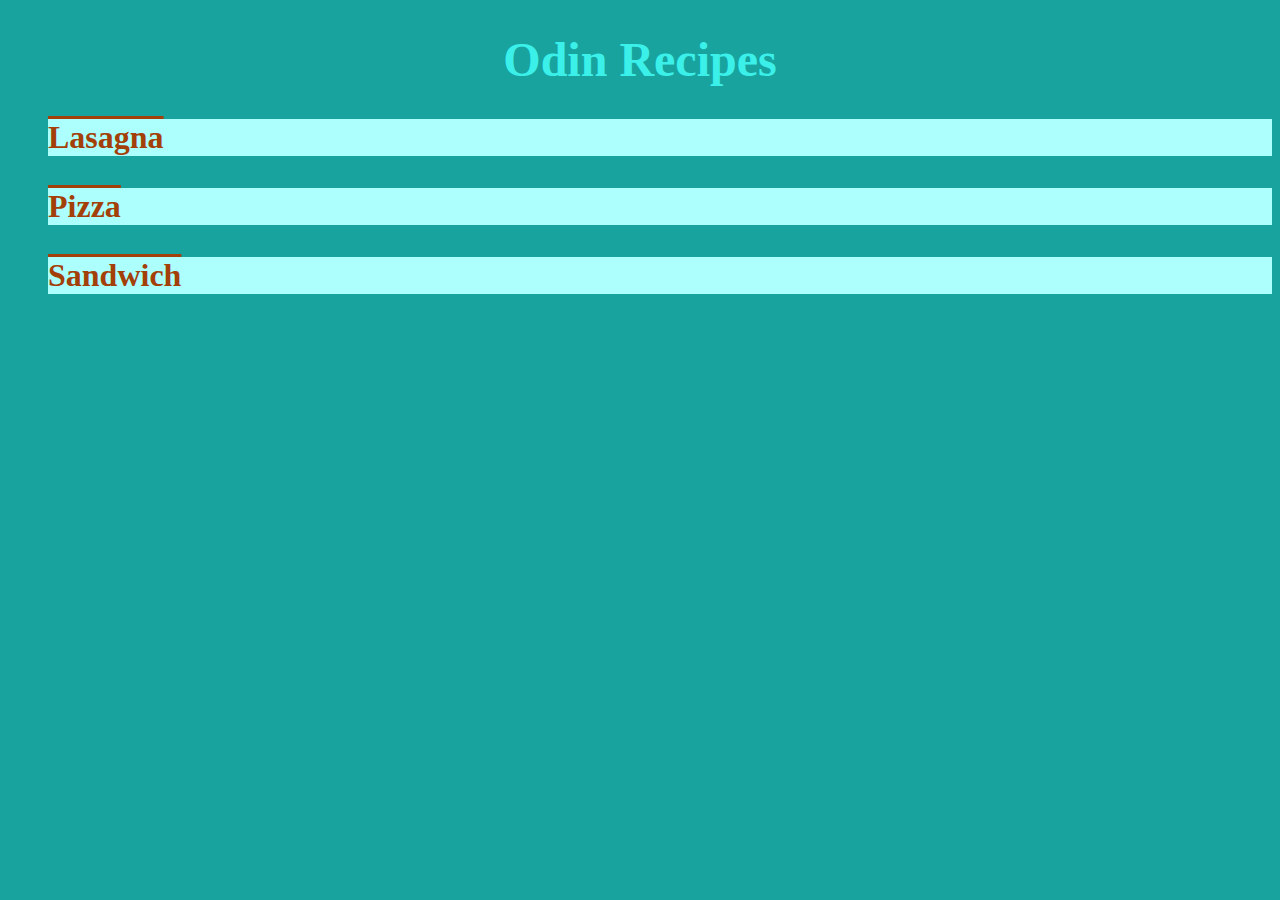
<file: index.html>
<!DOCTYPE html>
<html lang="en">
<head>
    <meta charset="UTF-8">
    <meta name="viewport" content="width=device-width, initial-scale=1.0">
    <link rel="stylesheet" href="style.css">
    <title>Odin Recipes</title>
</head>
<body>
    <h1 class="title-recipes">Odin Recipes</h1>
    <ul class = "recipes">
        <a class="hypertext" href="recipes/lasagne.html" target="_parent"> <li class="food"><h3>Lasagna</h3></li></a>
        <a class="hypertext" href="recipes/pizza.html" target="_parent"><li class="food"><h3>Pizza</h3></li></a>
        <a class="hypertext" href="recipes/pizza.html" target="_parent"><li class="food"><h3>Sandwich</h3></li></a>
    </ul>
</body>
</html>
</file>
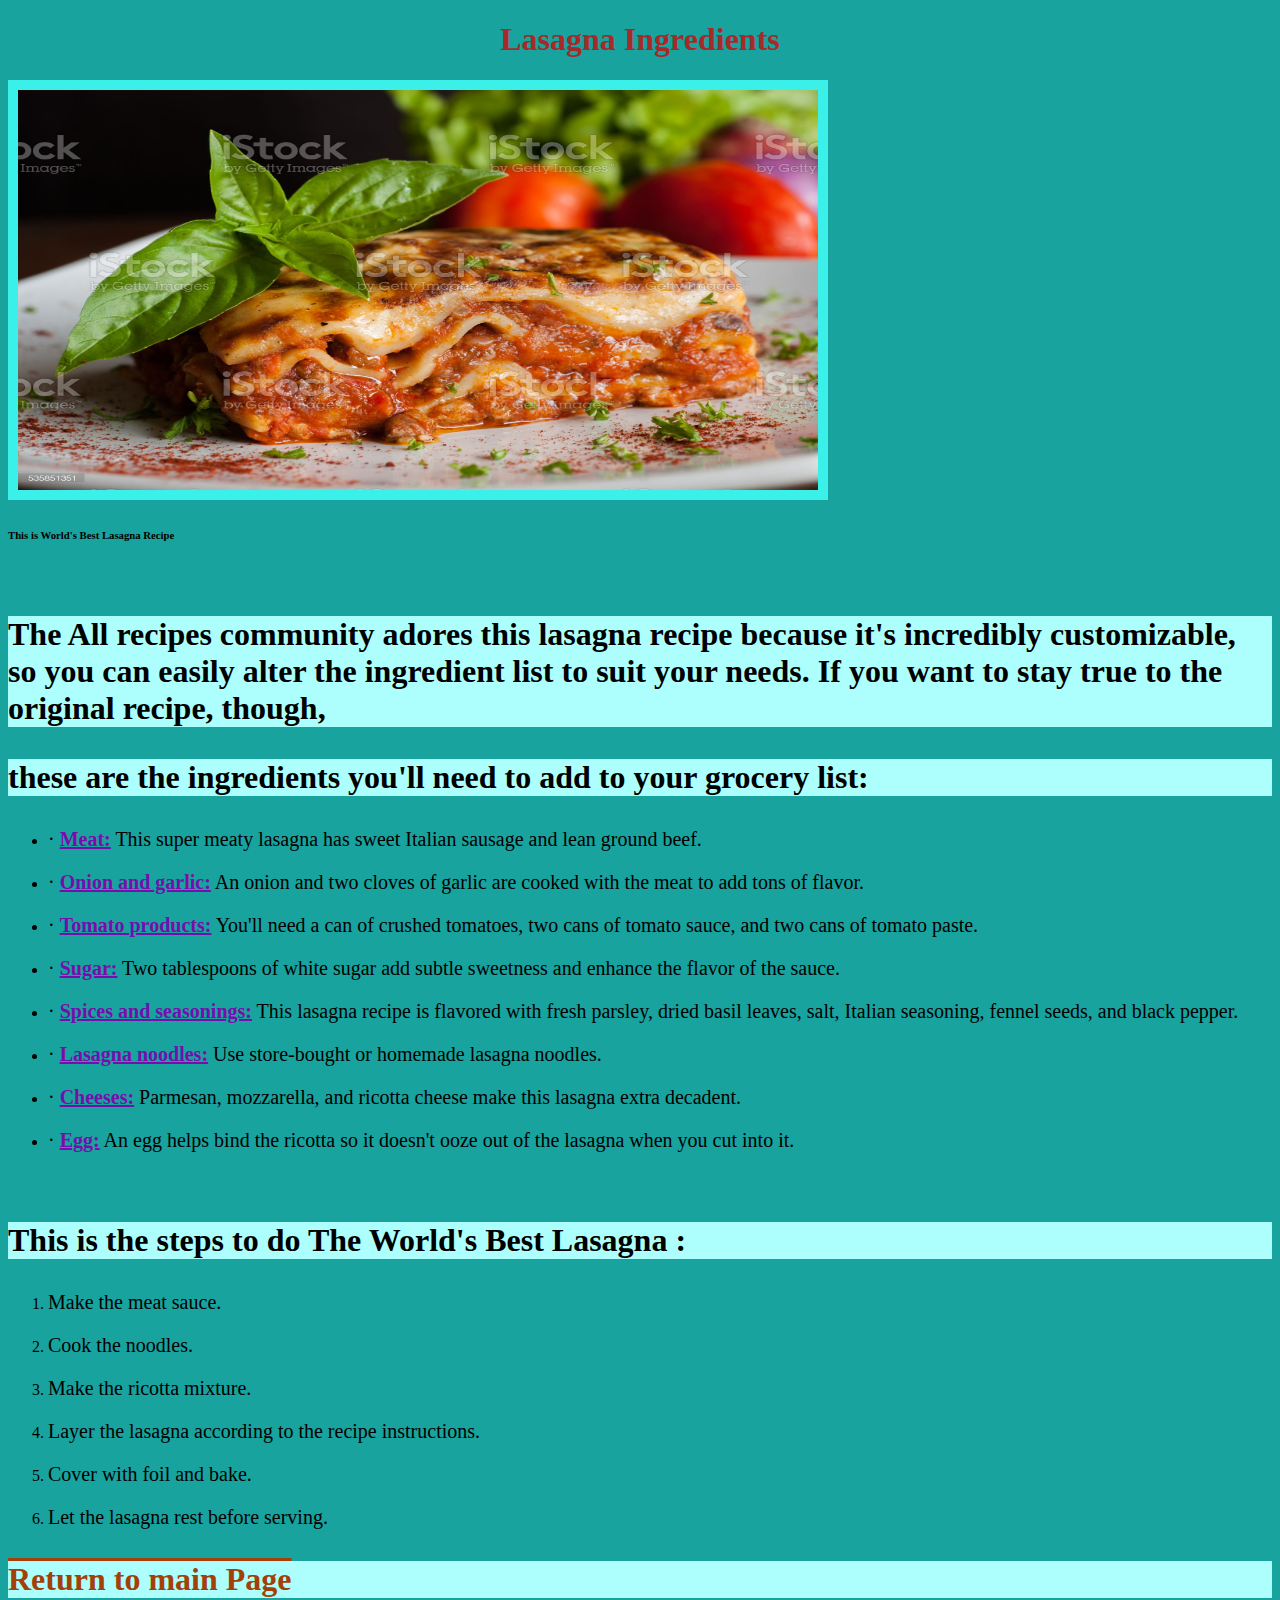
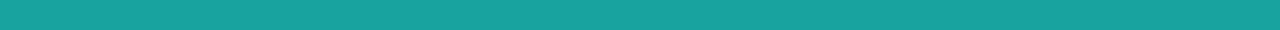
<file: recipes/lasagne.html>
<!DOCTYPE html>
<html lang="en">
<head>
    <meta charset="UTF-8">
    <link rel="stylesheet" href="../style.css">
    <meta name="viewport" content="width=device-width, initial-scale=1.0">
    <title >Lasagna Ingredients</title>
</head>
<body>
    <h1 class ="recipe-name">Lasagna Ingredients</h1>
    <img src="../recipes/lasagne.jpg" width="800" height="400" alt="Delicious Lasagna Image">
    <h6>This is World's Best Lasagna Recipe</h6>
    <br>
    <h3>The All recipes community adores this lasagna recipe because it's incredibly customizable, 
        so you can easily alter the ingredient list to suit your needs. If you want to stay true to the original recipe, though, 
        <h3>these are the ingredients you'll need to add to your grocery list:</h3>
    </h3>
    <ul>
        <li><p>· <strong>Meat:</strong>  This super meaty lasagna has sweet Italian sausage and lean ground beef.</p></li>
        <li><p>· <strong>Onion and garlic:</strong> An onion and two cloves of garlic are cooked with the meat to add tons of flavor.</p></li>
        <li><p>· <strong>Tomato products:</strong> You'll need a can of crushed tomatoes, two cans of tomato sauce, and two cans of tomato paste.</p></li>
        <li><p>· <strong>Sugar:</strong> Two tablespoons of white sugar add subtle sweetness and enhance the flavor of the sauce.</p></li>
        <li><p>· <strong>Spices and seasonings:</strong> This lasagna recipe is flavored with fresh parsley, dried basil leaves, salt, Italian seasoning, fennel seeds, and black pepper.</p></li>
        <li><p>· <strong>Lasagna noodles:</strong> Use store-bought or homemade lasagna noodles.</p></li>
        <li><p>· <strong>Cheeses:</strong> Parmesan, mozzarella, and ricotta cheese make this lasagna extra decadent.</p></li>
        <li><p>· <strong>Egg:</strong> An egg helps bind the ricotta so it doesn't ooze out of the lasagna when you cut into it.</p></li>
    </ul> 
<br>
<h3>This is the steps to do The World's Best Lasagna :</h3>
    <ol>
        <li><p>Make the meat sauce.</p></li>
        <li><p>Cook the noodles.</p></li>
        <li><p>Make the ricotta mixture.</p></li>
        <li><p>Layer the lasagna according to the recipe instructions.</p></li>
        <li><p>Cover with foil and bake.</p></li>
        <li><p>Let the lasagna rest before serving.</p></li>
    </ol>
<a href="../index.html"><h3>Return to main Page</h3></a>
</body>
</html>
</file>
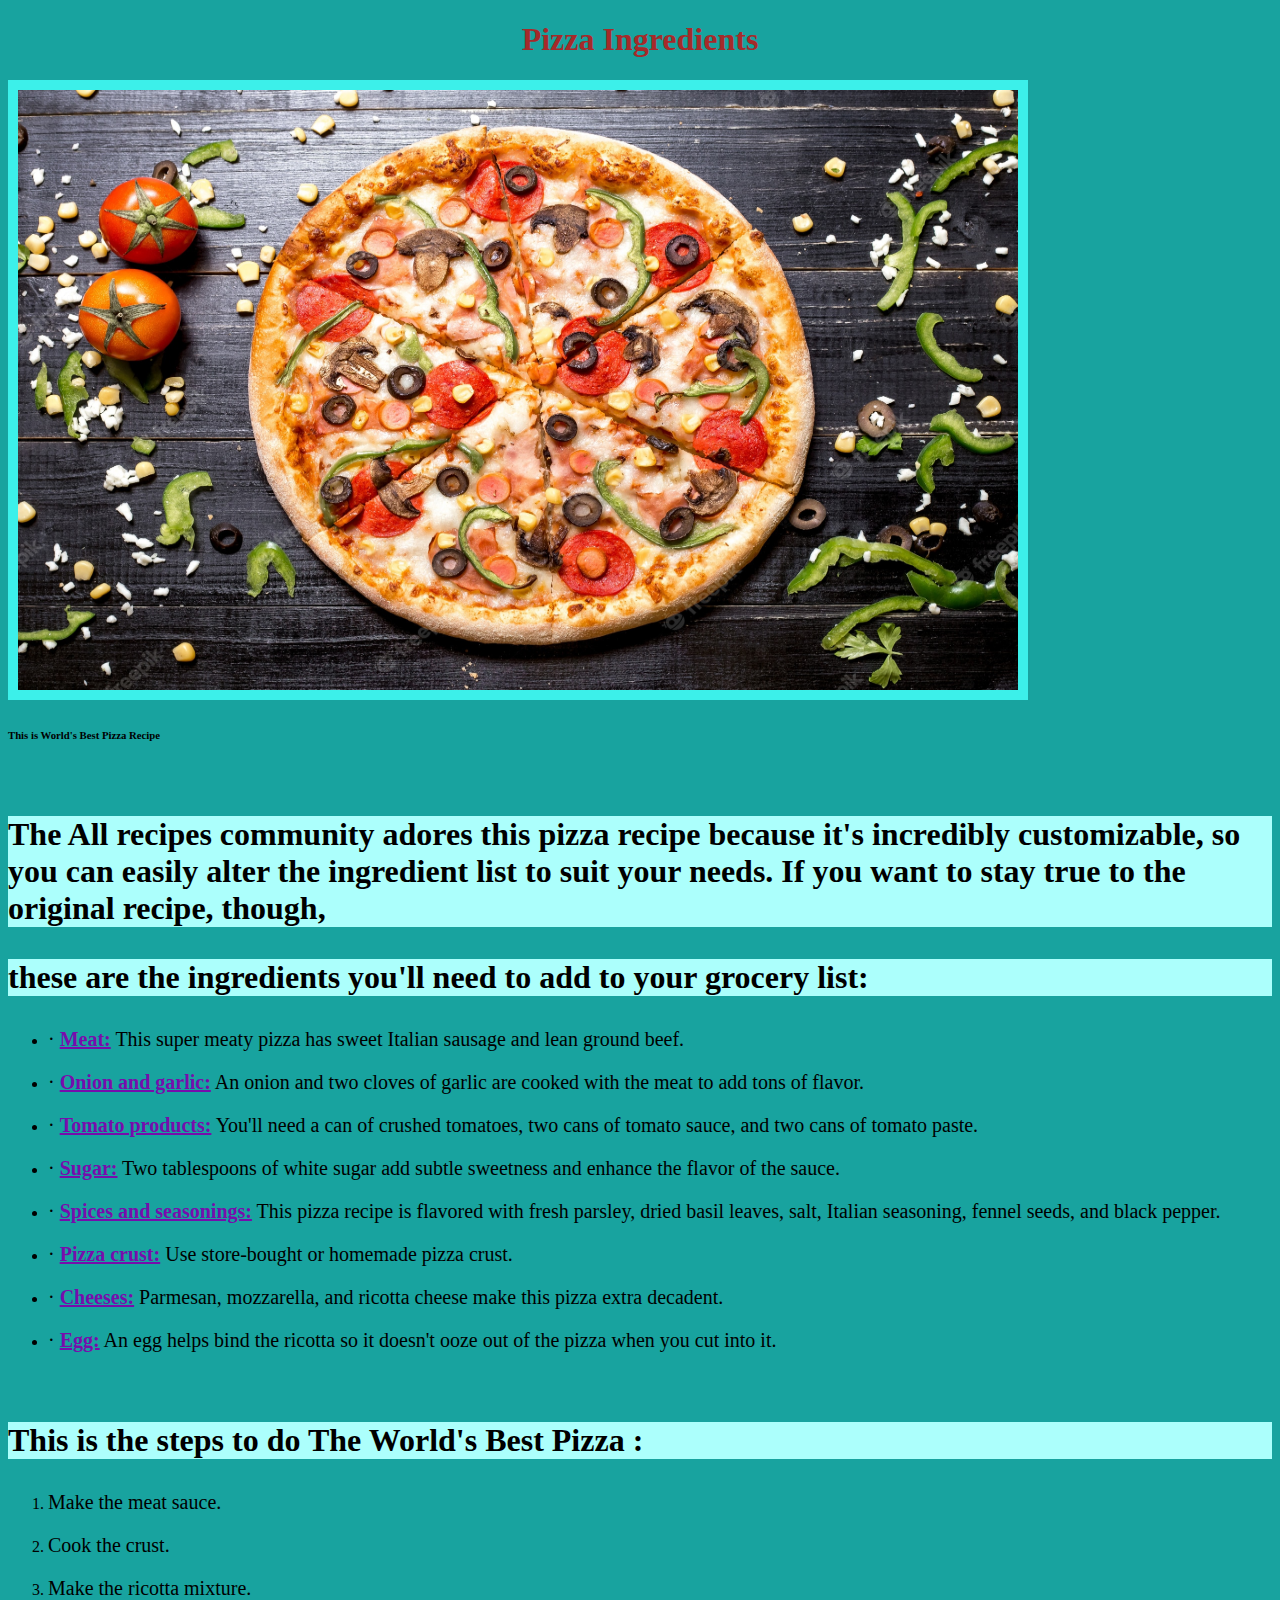
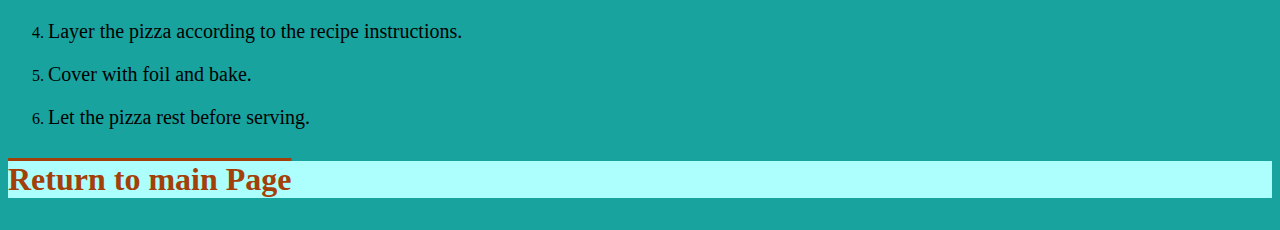
<file: recipes/pizza.html>
<!DOCTYPE html>
<html lang="en">
<head>
    <meta charset="UTF-8">
    <link rel="stylesheet" href="../style.css">
    <meta name="viewport" content="width=device-width, initial-scale=1.0">
    <title>Pizza Ingredients</title>
</head>
<body>
    <h1 class ="recipe-name">Pizza Ingredients</h1>
    <img src="../recipes/pizza.jpg" width="1000" height="600" alt="Delicious Pizza Image">
    <h6>This is World's Best Pizza Recipe</h6>
    <br>
    <h3>The All recipes community adores this pizza recipe because it's incredibly customizable, 
        so you can easily alter the ingredient list to suit your needs. If you want to stay true to the original recipe, though, 
        <h3>these are the ingredients you'll need to add to your grocery list:</h3>
    </h3>
    <ul>
        <li><p>· <strong>Meat:</strong>  This super meaty pizza has sweet Italian sausage and lean ground beef.</p></li>
        <li><p>· <strong>Onion and garlic:</strong> An onion and two cloves of garlic are cooked with the meat to add tons of flavor.</p></li>
        <li><p>· <strong>Tomato products:</strong> You'll need a can of crushed tomatoes, two cans of tomato sauce, and two cans of tomato paste.</p></li>
        <li><p>· <strong>Sugar:</strong> Two tablespoons of white sugar add subtle sweetness and enhance the flavor of the sauce.</p></li>
        <li><p>· <strong>Spices and seasonings:</strong> This pizza recipe is flavored with fresh parsley, dried basil leaves, salt, Italian seasoning, fennel seeds, and black pepper.</p></li>
        <li><p>· <strong>Pizza crust:</strong> Use store-bought or homemade pizza crust.</p></li>
        <li><p>· <strong>Cheeses:</strong> Parmesan, mozzarella, and ricotta cheese make this pizza extra decadent.</p></li>
        <li><p>· <strong>Egg:</strong> An egg helps bind the ricotta so it doesn't ooze out of the pizza when you cut into it.</p></li>
    </ul> 
<br>
<h3>This is the steps to do The World's Best Pizza :</h3>
    <ol>
        <li><p>Make the meat sauce.</p></li>
        <li><p>Cook the crust.</p></li>
        <li><p>Make the ricotta mixture.</p></li>
        <li><p>Layer the pizza according to the recipe instructions.</p></li>
        <li><p>Cover with foil and bake.</p></li>
        <li><p>Let the pizza rest before serving.</p></li>
    </ol>
<a href="../index.html"><h3>Return to main Page</h3></a>
</body>
</html>
</file>
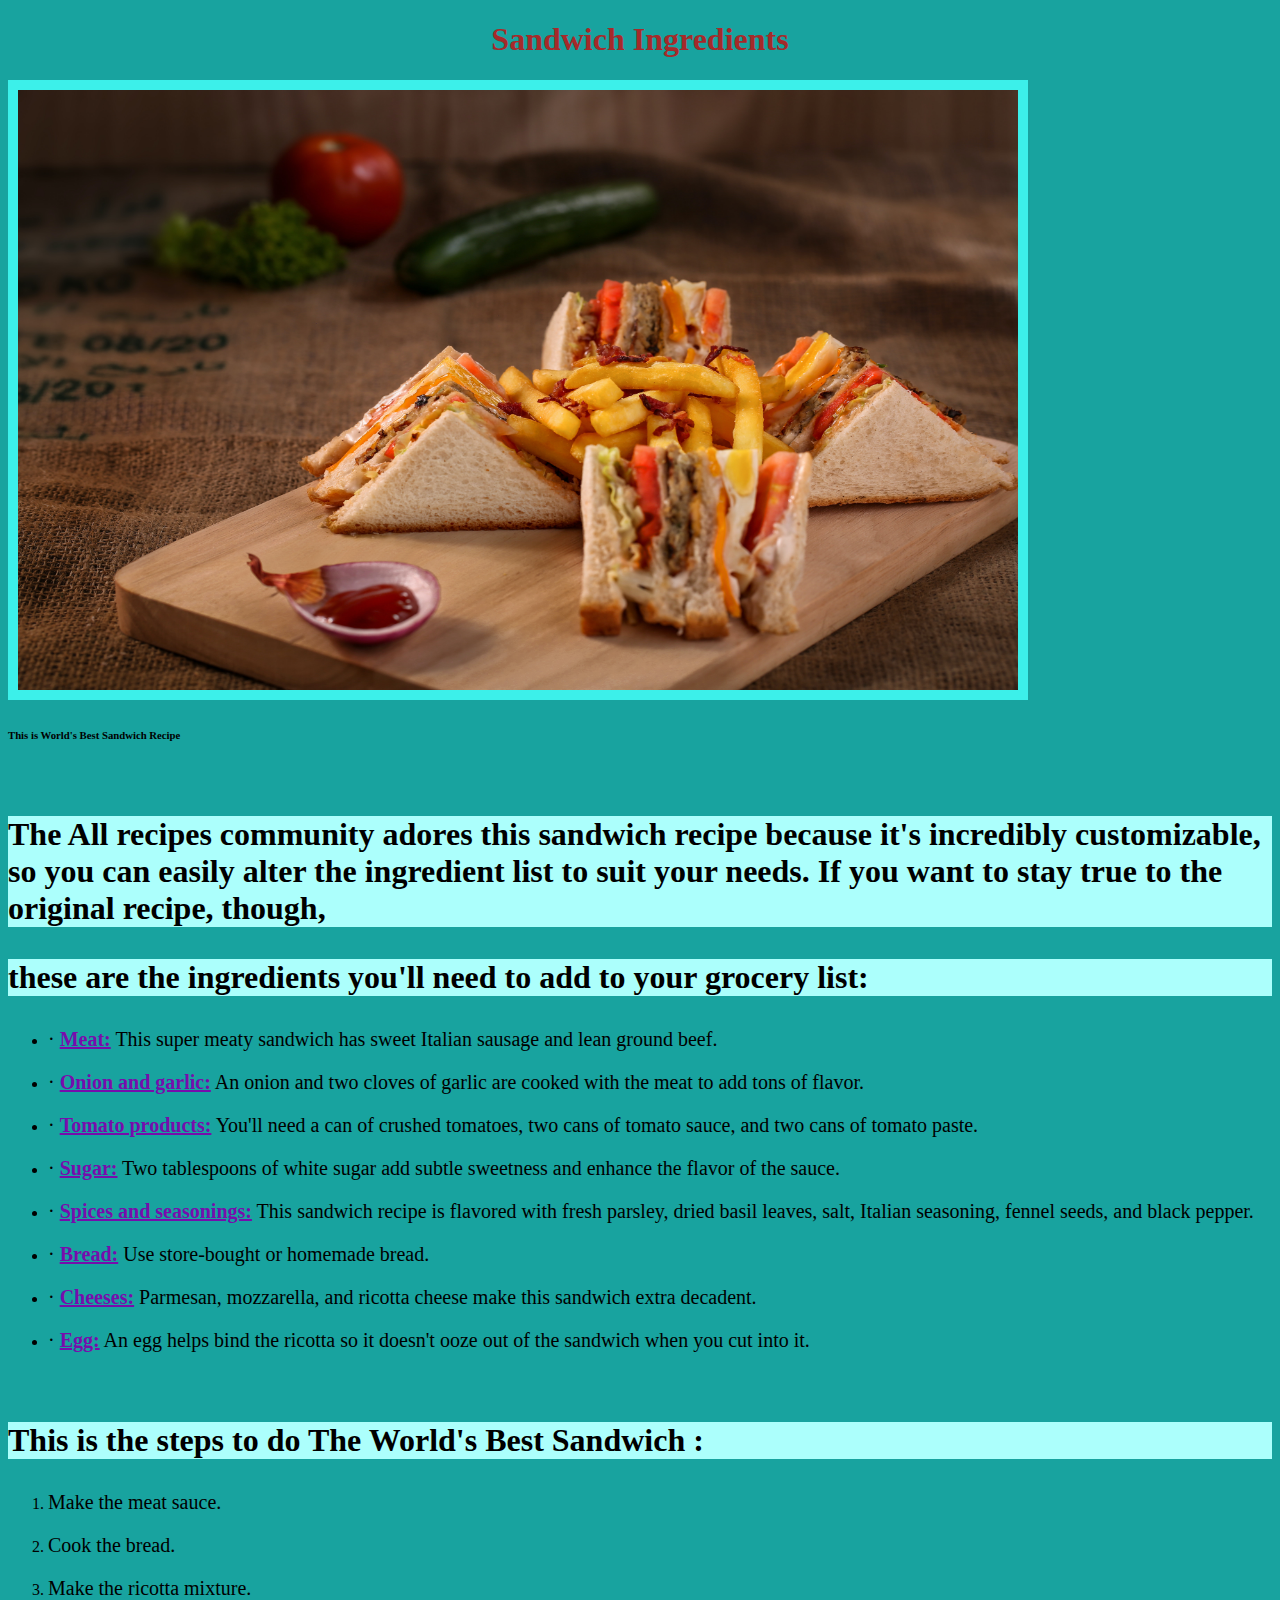
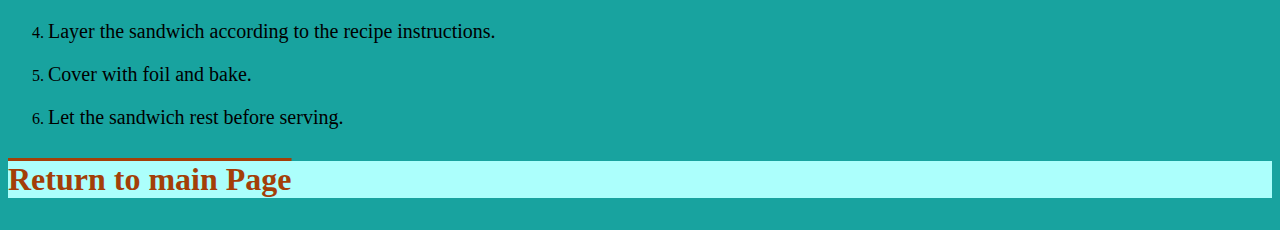
<file: recipes/sandwich.html>
<!DOCTYPE html>
<html lang="en">
<head>
    <meta charset="UTF-8">
    <link rel="stylesheet" href="../style.css">
    <meta name="viewport" content="width=device-width, initial-scale=1.0">
    <title>Sandwich Ingredients</title>
</head>
<body>
    <h1 class ="recipe-name">Sandwich Ingredients</h1>
    <img src="../recipes/sandwich.jpg" width="1000" height="600" alt="Delicious Sandwich Image">
    <h6>This is World's Best Sandwich Recipe</h6>
    <br>
    <h3>The All recipes community adores this sandwich recipe because it's incredibly customizable, 
        so you can easily alter the ingredient list to suit your needs. If you want to stay true to the original recipe, though, 
        <h3>these are the ingredients you'll need to add to your grocery list:</h3>
    </h3>
    <ul>
        <li><p>· <strong>Meat:</strong>  This super meaty sandwich has sweet Italian sausage and lean ground beef.</p></li>
        <li><p>· <strong>Onion and garlic:</strong> An onion and two cloves of garlic are cooked with the meat to add tons of flavor.</p></li>
        <li><p>· <strong>Tomato products:</strong> You'll need a can of crushed tomatoes, two cans of tomato sauce, and two cans of tomato paste.</p></li>
        <li><p>· <strong>Sugar:</strong> Two tablespoons of white sugar add subtle sweetness and enhance the flavor of the sauce.</p></li>
        <li><p>· <strong>Spices and seasonings:</strong> This sandwich recipe is flavored with fresh parsley, dried basil leaves, salt, Italian seasoning, fennel seeds, and black pepper.</p></li>
        <li><p>· <strong>Bread:</strong> Use store-bought or homemade bread.</p></li>
        <li><p>· <strong>Cheeses:</strong> Parmesan, mozzarella, and ricotta cheese make this sandwich extra decadent.</p></li>
        <li><p>· <strong>Egg:</strong> An egg helps bind the ricotta so it doesn't ooze out of the sandwich when you cut into it.</p></li>
    </ul> 
<br>
<h3>This is the steps to do The World's Best Sandwich :</h3>
    <ol>
        <li><p>Make the meat sauce.</p></li>
        <li><p>Cook the bread.</p></li>
        <li><p>Make the ricotta mixture.</p></li>
        <li><p>Layer the sandwich according to the recipe instructions.</p></li>
        <li><p>Cover with foil and bake.</p></li>
        <li><p>Let the sandwich rest before serving.</p></li>
    </ol>
<a href="../index.html"><h3>Return to main Page</h3></a>
</body>
</html>
</file>
<file: style.css>
/* Main Page*/

*
{
    background-color: #18A39F;
}

.title-recipes
{
    color: #3CF0EA;
    font-weight: 1200px;
    font-size: 48px;
    text-align: center;
}

h3
{
    font-size: 24px;
}

.recipes
{
    list-style: none;
}

.food,h3
{
    font-size: 32px;
    background-color: #ACFFFC;
    text-align: left;
}

.hypertext,a
{
    color: #A33F08;
    text-decoration:overline;
    text-align: center;
}


/* RECIPES WEBSITE CSS */

.recipe-name{
    color: brown;
    text-align: center;
}

p
{
    font-size: 20px;
}
strong
{
    color: rgb(119, 13, 172);
    text-decoration: underline;
}

img{
    border : 10px solid #3CF0EA ;
}
</file>
